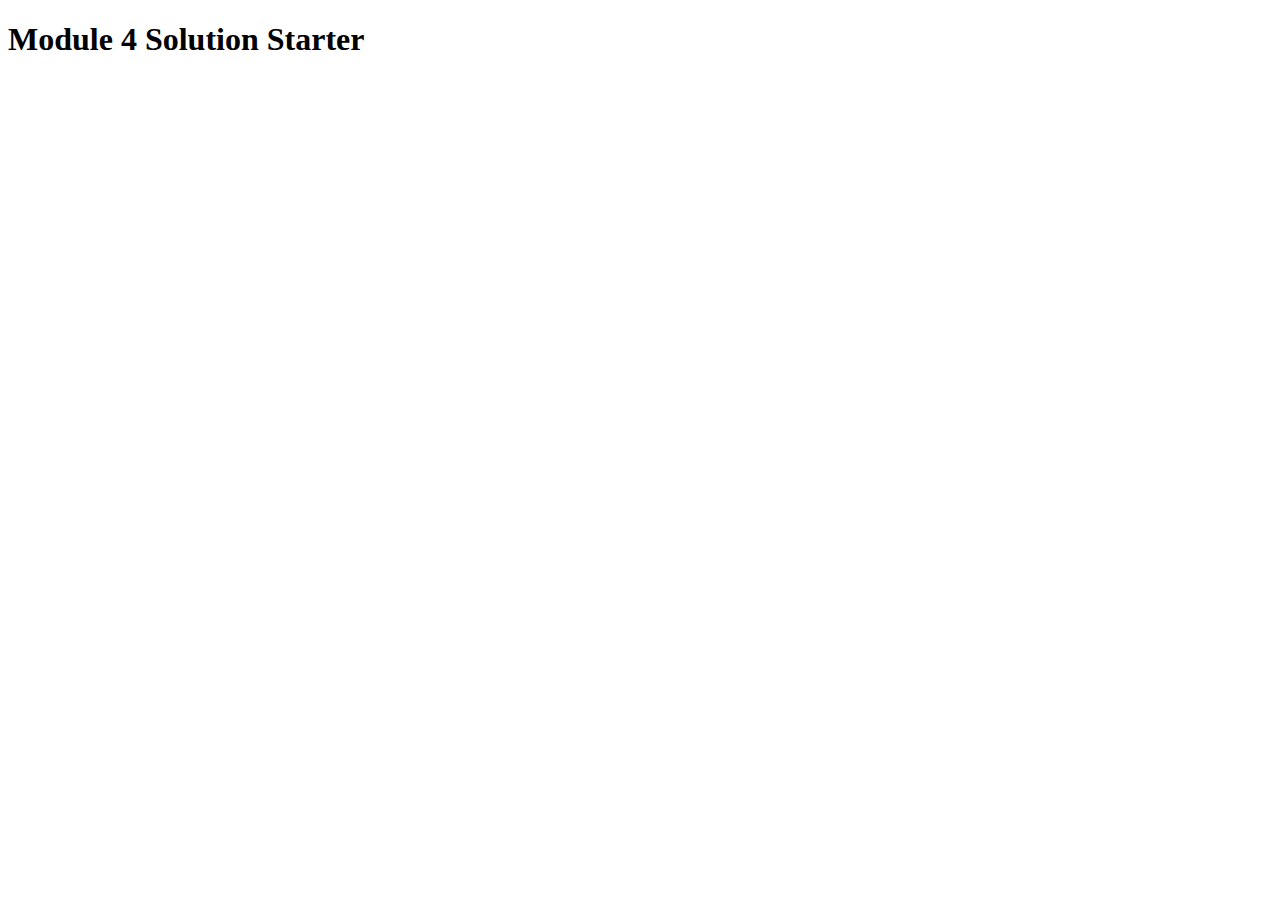
<file: harder/index.html>
<!DOCTYPE html>
<html>
<head>
  <meta charset="utf-8">
  <title>Module 4 Solution Starter</title>
  <script>
    var names = []; // DO NOT REMOVE
  </script>
  <script src="SpeakHello.js"></script>
  <script src="SpeakGoodBye.js"></script>
  <script src="script.js"></script>
</head>
<body>
  <h1>Module 4 Solution Starter</h1>
</body>
</html>
</file>
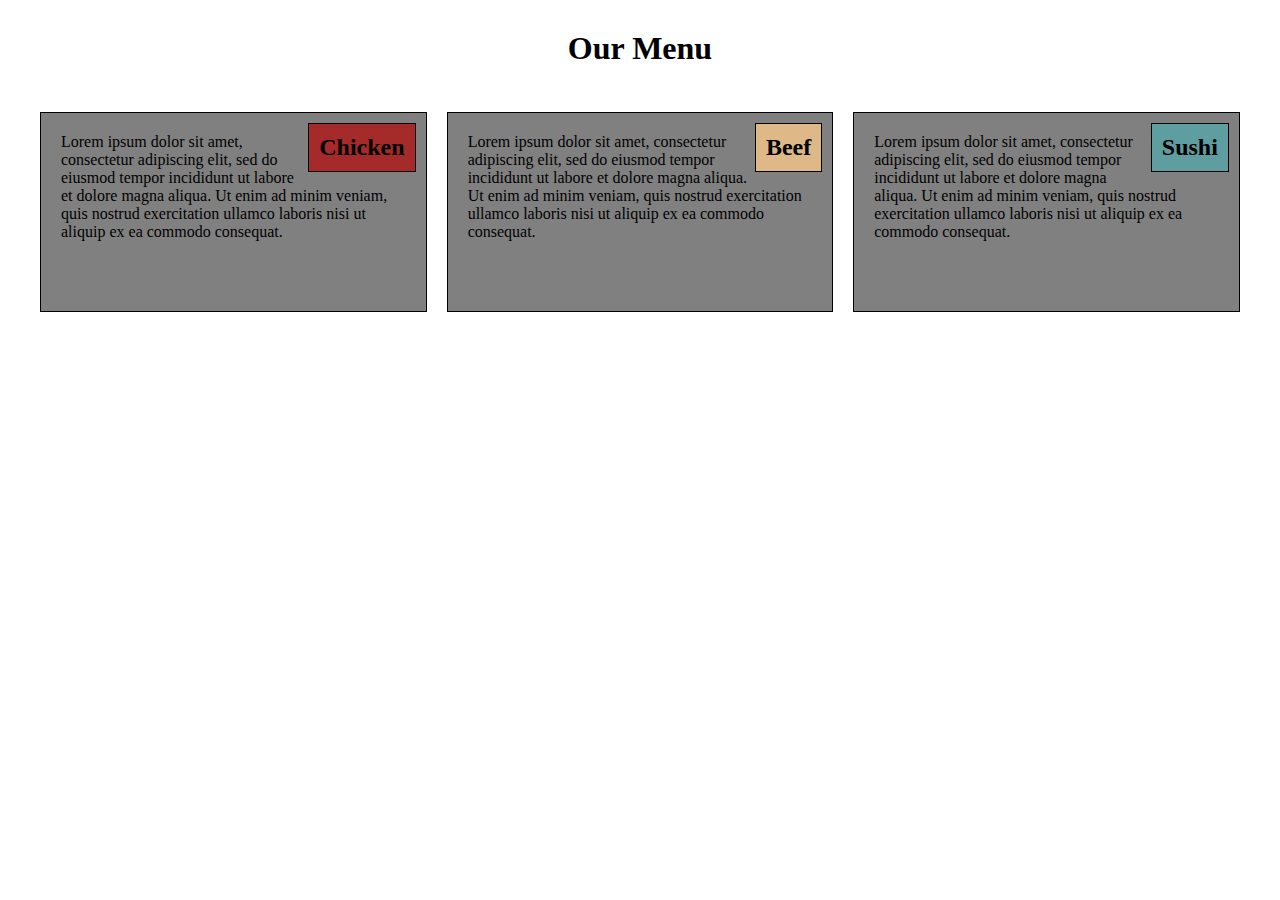
<file: module2-solution/index.html>
<!DOCTYPE html>
<html lang="en">
<head>
    <meta charset="UTF-8">
    <meta http-equiv="X-UA-Compatible" content="IE=edge">
    <meta name="viewport" content="width=device-width, initial-scale=1.0">
    <title>Justins Restaurant</title>
    <link rel="stylesheet" href="css/style.css">
</head>
<body>
    <h1>Our Menu</h1>

    <div class="row">
        <div class="col-lg-4 col-md-6 col-sm-12">
            <section>
            <h2 id="chicken">Chicken</h2>
            <p class="content">Lorem ipsum dolor sit amet, consectetur adipiscing elit, 
                sed do eiusmod tempor incididunt ut labore et dolore magna aliqua. 
                Ut enim ad minim veniam, quis nostrud exercitation ullamco laboris nisi ut aliquip ex ea commodo consequat. 
            </p>
            </section>
        </div>
        <div class="col-lg-4 col-md-6 col-sm-12">
            <section>
            <h2 id="beef">Beef</h2>
            <p class="content">Lorem ipsum dolor sit amet, consectetur adipiscing elit, 
                sed do eiusmod tempor incididunt ut labore et dolore magna aliqua. Ut enim ad minim veniam, 
                quis nostrud exercitation ullamco laboris nisi ut aliquip ex ea commodo consequat. 
            </p>
            </section>
        </div>
        <div class="col-lg-4 col-md-12 col-sm-12">
            <section>
            <h2 id="sushi">Sushi</h2>
            <p class="content">Lorem ipsum dolor sit amet, consectetur adipiscing elit, sed do eiusmod tempor incididunt ut labore et dolore magna aliqua. 
                Ut enim ad minim veniam, quis nostrud exercitation ullamco laboris nisi ut aliquip ex ea commodo consequat. 
            </p>
            </section>
        </div>
    </div>
</body>
</html>
</file>
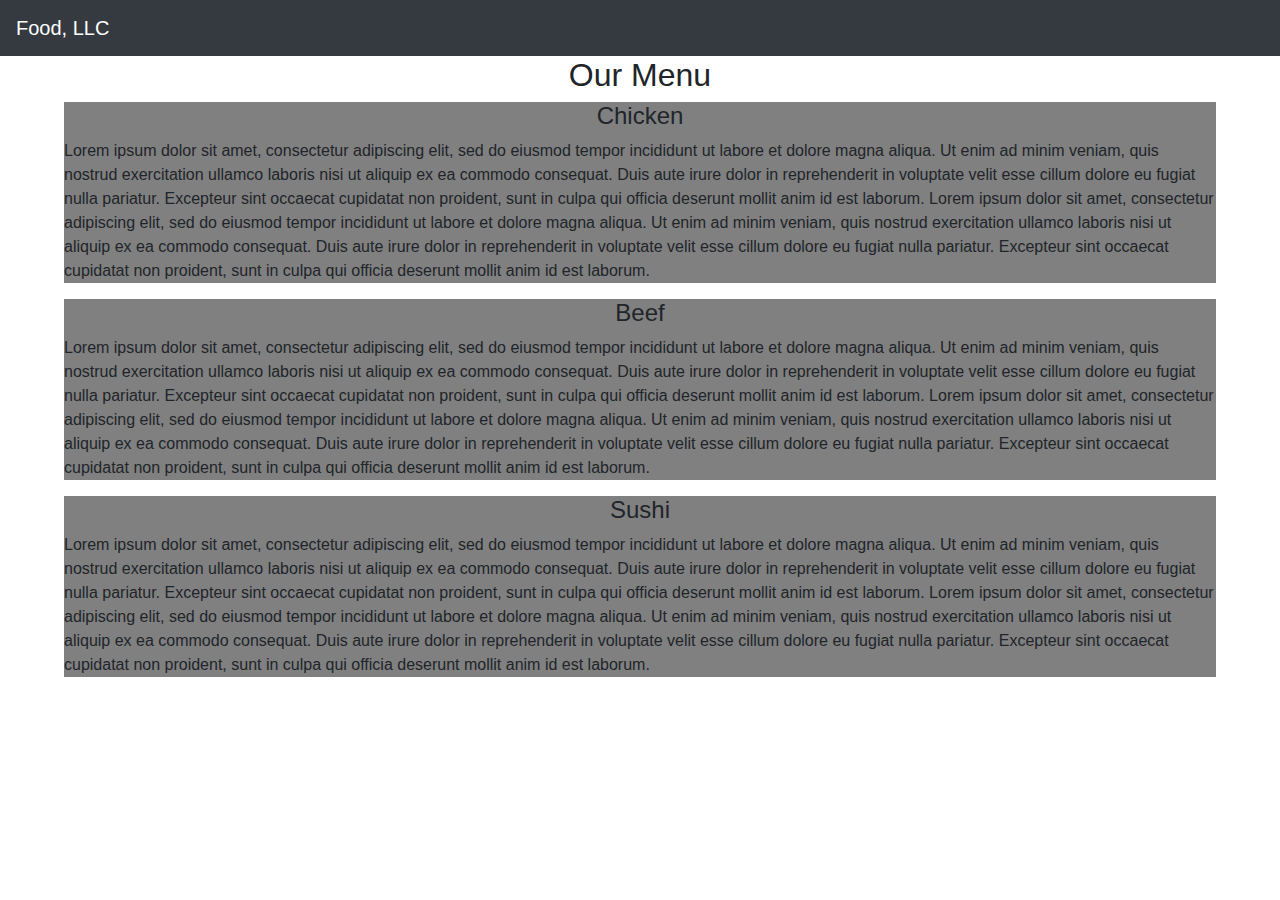
<file: module3-solution/index.html>
<!DOCTYPE html>
<html lang="en">
<head>
    <meta charset="UTF-8">
    <meta http-equiv="X-UA-Compatible" content="IE=edge">
    <meta name="viewport" content="width=device-width, initial-scale=1.0">
    <title>Food, LLC</title>

    <link rel="stylesheet" href="https://cdn.jsdelivr.net/npm/bootstrap@4.6.1/dist/css/bootstrap.min.css">
    <link rel="stylesheet" href="css/styles.css">
    <script src="https://cdn.jsdelivr.net/npm/jquery@3.5.1/dist/jquery.slim.min.js"></script>
    <script src="https://cdn.jsdelivr.net/npm/popper.js@1.16.1/dist/umd/popper.min.js"></script>
    <script src="https://cdn.jsdelivr.net/npm/bootstrap@4.6.1/dist/js/bootstrap.bundle.min.js"></script>
    
</head>
<body>
    <nav class="navbar navbar-expand-md bg-dark navbar-dark">
        <a class="navbar-brand" href="#">Food, LLC</a>
        <button class="navbar-toggler" type="button" data-toggle="collapse" data-target="#collapsibleNavbar">
        <span class="navbar-toggler-icon"></span>
        </button>
        <div class="collapse navbar-collapse" id="collapsibleNavbar">
            <ul class="navbar-nav">
            <li class="nav-item">
                <a class="nav-link d-md-none d-xl-none" href="#">Chicken</a>
            </li>
            <li class="nav-item">
                <a class="nav-link d-md-none d-xl-none" href="#">Beef</a>
            </li>
            <li class="nav-item">
                <a class="nav-link d-md-none d-xl-none" href="#">Sushi</a>
            </li>    
            </ul>
        </div>  
    </nav>

    <h2 class="text-center">Our Menu</h2>

    <div class="menu-item">
        <h4 class="text-center">Chicken</h4>
        <p>
            Lorem ipsum dolor sit amet, consectetur adipiscing elit, sed do eiusmod tempor incididunt ut labore et dolore magna aliqua. 
            Ut enim ad minim veniam, quis nostrud exercitation ullamco laboris nisi ut aliquip ex ea commodo consequat. Duis aute irure dolor 
            in reprehenderit in voluptate velit esse cillum dolore eu fugiat nulla pariatur. Excepteur sint occaecat cupidatat non proident, 
            sunt in culpa qui officia deserunt mollit anim id est laborum.
            Lorem ipsum dolor sit amet, consectetur adipiscing elit, sed do eiusmod tempor incididunt ut labore et dolore magna aliqua. 
            Ut enim ad minim veniam, quis nostrud exercitation ullamco laboris nisi ut aliquip ex ea commodo consequat. Duis aute irure dolor 
            in reprehenderit in voluptate velit esse cillum dolore eu fugiat nulla pariatur. Excepteur sint occaecat cupidatat non proident, 
            sunt in culpa qui officia deserunt mollit anim id est laborum.
        </p>
    </div>

    <div class="menu-item">
        <h4 class="text-center">Beef</h4>
        <p>
            Lorem ipsum dolor sit amet, consectetur adipiscing elit, sed do eiusmod tempor incididunt ut labore et dolore magna aliqua. 
            Ut enim ad minim veniam, quis nostrud exercitation ullamco laboris nisi ut aliquip ex ea commodo consequat. Duis aute irure dolor 
            in reprehenderit in voluptate velit esse cillum dolore eu fugiat nulla pariatur. Excepteur sint occaecat cupidatat non proident, 
            sunt in culpa qui officia deserunt mollit anim id est laborum.
            Lorem ipsum dolor sit amet, consectetur adipiscing elit, sed do eiusmod tempor incididunt ut labore et dolore magna aliqua. 
            Ut enim ad minim veniam, quis nostrud exercitation ullamco laboris nisi ut aliquip ex ea commodo consequat. Duis aute irure dolor 
            in reprehenderit in voluptate velit esse cillum dolore eu fugiat nulla pariatur. Excepteur sint occaecat cupidatat non proident, 
            sunt in culpa qui officia deserunt mollit anim id est laborum.
        </p>
    </div>

    <div class="menu-item">
        <h4 class="text-center">Sushi</h4>
        <p>
            Lorem ipsum dolor sit amet, consectetur adipiscing elit, sed do eiusmod tempor incididunt ut labore et dolore magna aliqua. 
            Ut enim ad minim veniam, quis nostrud exercitation ullamco laboris nisi ut aliquip ex ea commodo consequat. Duis aute irure dolor 
            in reprehenderit in voluptate velit esse cillum dolore eu fugiat nulla pariatur. Excepteur sint occaecat cupidatat non proident, 
            sunt in culpa qui officia deserunt mollit anim id est laborum.
            Lorem ipsum dolor sit amet, consectetur adipiscing elit, sed do eiusmod tempor incididunt ut labore et dolore magna aliqua. 
            Ut enim ad minim veniam, quis nostrud exercitation ullamco laboris nisi ut aliquip ex ea commodo consequat. Duis aute irure dolor 
            in reprehenderit in voluptate velit esse cillum dolore eu fugiat nulla pariatur. Excepteur sint occaecat cupidatat non proident, 
            sunt in culpa qui officia deserunt mollit anim id est laborum.
        </p>
    </div>
     
</body>
</html>
</file>
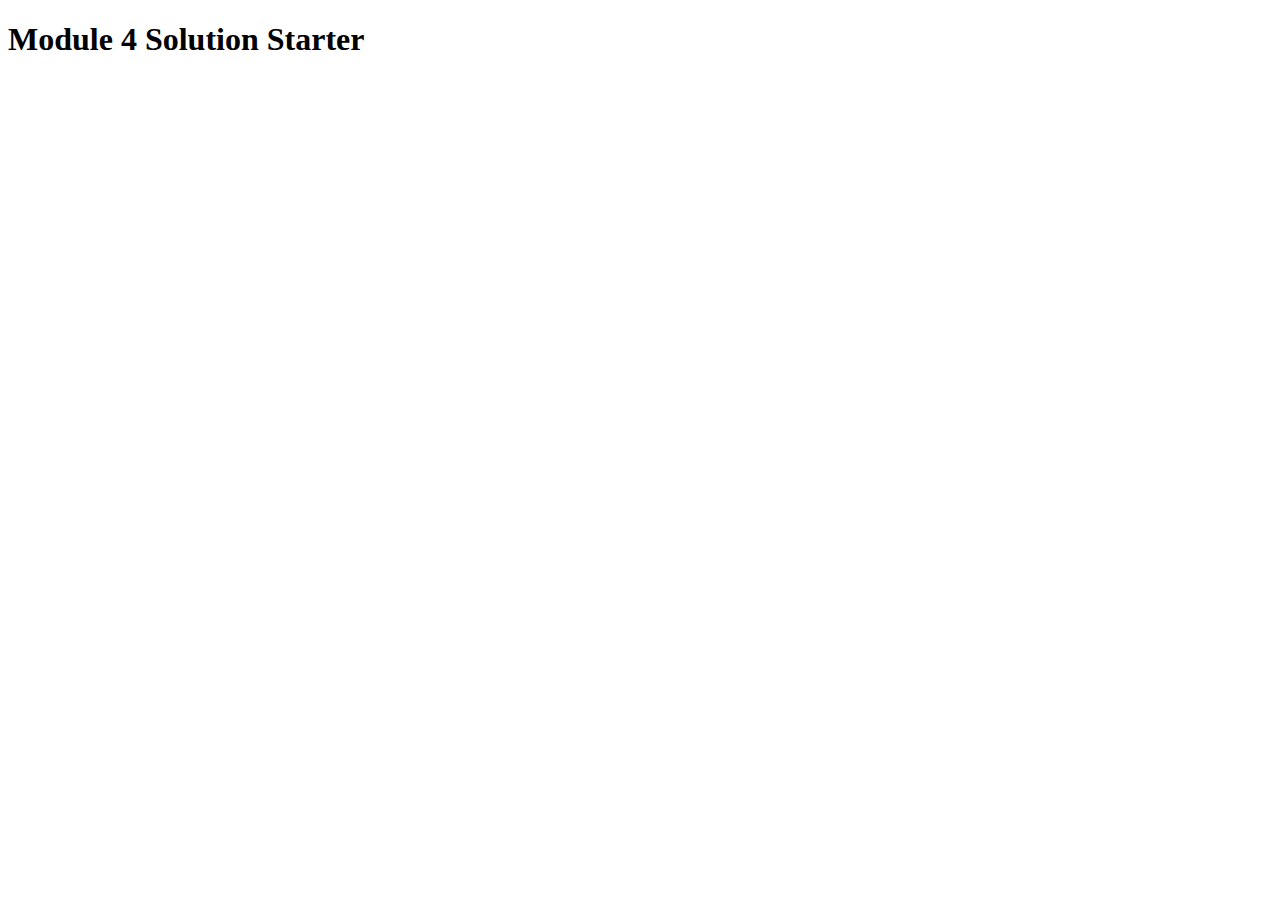
<file: module4-solution/assignment4-solution-starter/easier/index.html>
<!DOCTYPE html>
<html>
<head>
  <meta charset="utf-8">
  <title>Module 4 Solution Starter</title>
  <script src="SpeakHello.js"></script>
  <script src="SpeakGoodBye.js"></script>
  <script src="script.js"></script>
</head>
<body>
  <h1>Module 4 Solution Starter</h1>
</body>
</html>
</file>
<file: module2-solution/css/style.css>
* {
    box-sizing: border-box;
    margin: 0;
    padding: 10px;
}

h1 {
    margin-bottom: 15px;
    text-align: center;
}

p {
	padding: 10px;
	margin: 0;
}

section {
    width: 100%;
    height: 200px;
    background-color: grey;
    border: 1px solid black;
}

#chicken {
    border: 1px solid black;
    background-color: #A52A2A;
    position: relative;
    float: right;
}
#beef {
    border: 1px solid black;
    background-color: #DEB887;
    position: relative;
    float: right;
}
#sushi {
    border: 1px solid black;
    background-color: #5F9EA0;
    position: relative;
    float: right;
}

/* Simple Responsive Framework. */
.row {
    width: 100%;
}

/* Desktop view */
@media (min-width: 992px) {
    .col-lg-1, .col-lg-2, .col-lg-3, .col-lg-4, .col-lg-5, .col-lg-6, .col-lg-7, .col-lg-8, .col-lg-9, .col-lg-10, .col-lg-11, .col-lg-12 {
        float: left;
    }
    .col-lg-1 {
        width: 8.33%;
    }
    .col-lg-2 {
        width: 16.66%;
    }
    .col-lg-3 {
        width: 25%;
    }
    .col-lg-4 {
        width: 33.33%;
    }
    .col-lg-5 {
        width: 41.66%;
    }
    .col-lg-6 {
        width: 50%;
    }
    .col-lg-7 {
        width: 58.33%;
    }
    .col-lg-8 {
        width: 66.66%;
    }
    .col-lg-9 {
        width: 75%;
    }
    .col-lg-10 {
        width: 83.33%;
    }
    .col-lg-11 {
        width: 91.66%;
    }
    .col-lg-12 {
        width: 100%;
    }
}

/* Tablet view */
@media (min-width: 768px) and (max-width: 991px) {
    .col-md-1, .col-md-2, .col-md-3, .col-md-4, .col-md-5, .col-md-6, .col-md-7, .col-md-8, .col-md-9, .col-md-10, .col-md-11, .col-md-12 {
        float: left;
    }
    .col-md-1 {
        width: 8.33%;
    }
    .col-md-2 {
        width: 16.66%;
    }
    .col-md-3 {
        width: 25%;
    }
    .col-md-4 {
        width: 33.33%;
    }
    .col-md-5 {
        width: 41.66%;
    }
    .col-md-6 {
        width: 50%;
    }
    .col-md-7 {
        width: 58.33%;
    }
    .col-md-8 {
        width: 66.66%;
    }
    .col-md-9 {
        width: 75%;
    }
    .col-md-10 {
        width: 83.33%;
    }
    .col-md-11 {
        width: 91.66%;
    }
    .col-md-12 {
        width: 100%;
    }
}

/* Mobile view */
@media (max-width: 767px) {
    .col-sm-1, .col-sm-2, .col-sm-3, .col-sm-4, .col-sm-5, .col-sm-6, .col-sm-7, .col-sm-8, .col-sm-9, .col-sm-10, .col-sm-11, .col-sm-12 {
        float: left;
    }
    .col-sm-1 {
        width: 8.33%;
    }
    .col-sm-2 {
        width: 16.66%;
    }
    .col-sm-3 {
        width: 25%;
    }
    .col-sm-4 {
        width: 33.33%;
    }
    .col-sm-5 {
        width: 41.66%;
    }
    .col-sm-6 {
        width: 50%;
    }
    .col-sm-7 {
        width: 58.33%;
    }
    .col-sm-8 {
        width: 66.66%;
    }
    .col-sm-9 {
        width: 75%;
    }
    .col-sm-10 {
        width: 83.33%;
    }
    .col-sm-11 {
        width: 91.66%;
    }
    .col-sm-12 {
        width: 100%;
    }
}
</file>
<file: module3-solution/css/styles.css>
/** HEADER **/
#header-nav {
    background-color: grey;
    border-radius: 0;
    border: 0;
}

.navbar-brand {
    color: black;
}

.navbar-brand a:hover, .navbar-brand a:focus {
    text-decoration: none;
}

.container {
    margin-left: 0%;
}

.nav-item {
    text-align: center;
}

/** Main Body **/

.menu-item {
    background-color: grey;
    width: 90%;
    margin: auto;
}
</file>
